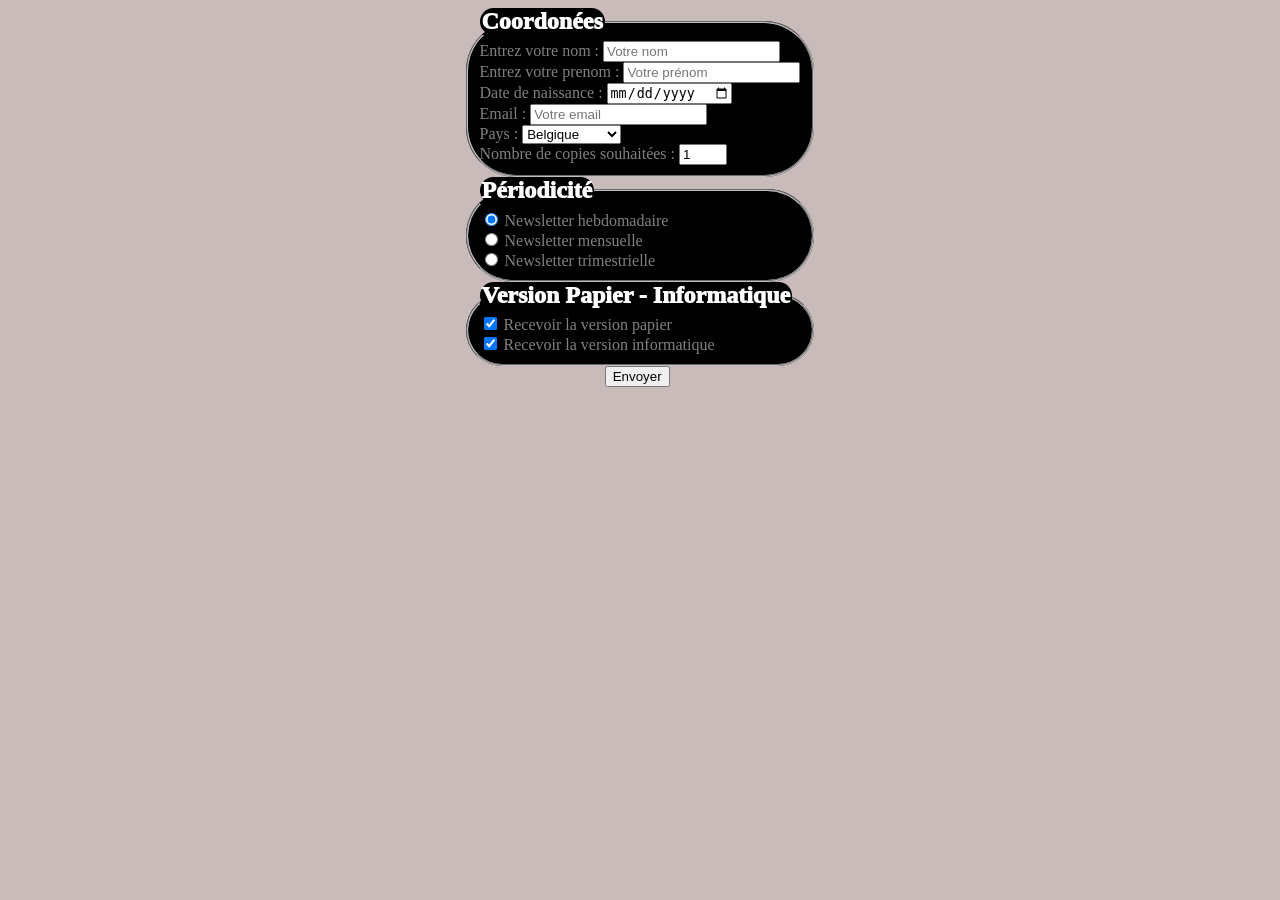
<file: formulaire_1/index.html>
<!DOCTYPE html>
<html lang="fr">
<head>
    <meta charset="UTF-8">
    <meta http-equiv="X-UA-Compatible" content="IE=edge">
    <meta name="viewport" content="width=device-width, initial-scale=1.0">
    <link rel="stylesheet" href="style.css">
    <title>Victor_Pholien</title>
</head>
<body>
    <div class="containeur">
    <form action="" method="">
        <fieldset class="color">
            <legend>Coordonées</legend>
            <div>
                <label for="nom"> Entrez votre nom : </label>
                <input name="nom" type="text" id="nom" placeholder="Votre nom" required>
            </div>
            <div>
                <label for="prenom"> Entrez votre prenom : </label>
                <input name="prenom" type="text" id="prenom" placeholder="Votre prénom" required >
            </div>
            <div>
                <label for="naissance"> Date de naissance : </label>
                <input name="naissance" type="date" id="naissance" required>
            </div>
            <div>
                <label for="email">Email :</label>
                <input name="email" type="email" id="email" placeholder="Votre email" required>
            </div>
            <div>
                <label for="pays">Pays : </label>
                <select name="pays" id="pays">
                    <optgroup label="Europe">
                    <option value="belgique">Belgique</option>
                    <optgroup label="Amérique du Nord">
                    <option value="usa">Etats-Unis</option>
                    <option value="canada">Canada</option>
                    <optgroup label="Asie">
                    <option value="chine">Chine</option>
                    <option value="japon">Japon</option>
                </select>
            </div>
            <div>
                <label for="nombre">Nombre de copies souhaitées : </label>
                <input name="nombre" type="number" id="nombre" min="1" max="20" value="1">
            </div>
        </fieldset>
        <fieldset>
            <legend>Périodicité</legend>
            <div>
                <input type="radio" id="hebdomadaire" name="hebdomadaire" checked>
                <label for="hebdomadaire">Newsletter hebdomadaire</label>
            </div>
            <div>
                <input type="radio" id="mensuelle" name="mensuelle">
                <label for="mensuelle">Newsletter mensuelle</label>
            </div>
            <div>
                <input type="radio" id="trimestrielle" name="trimestrielle">
                <label for="trimestrielle">Newsletter trimestrielle</label>
            </div>
        </fieldset>
        <fieldset>
            <legend>Version Papier - Informatique</legend>
            <div>
                <input type="checkbox" id="papier" name="papier" checked>
                <label for="papier">Recevoir la version papier</label>
            </div>
            <div>
                <input type="checkbox" id="info" name="info" checked>
                <label for="info">Recevoir la version informatique</label>
            </div>
        </fieldset>
        <div class="bouton">
            <input type="submit" value="Envoyer">
        </div>
    </form>
    </div>
</body>
</html>
</file>
<file: formulaire_1/style.css>
body{
    background-color: rgb(202, 187, 187);
}

.containeur{
    display: flex;
    justify-content: center;
    margin: 0 auto;
}


fieldset{
    color: grey;
    background-color: black;
    border-radius: 50px;
}

legend{
    color: rgb(255, 255, 255);
    font-weight: 1000;
    font-size: 150%;
    background-color: black;
    border-radius: 50px;
}

.bouton{
    justify-content: center;
    margin-left: 40%;
}
</file>
